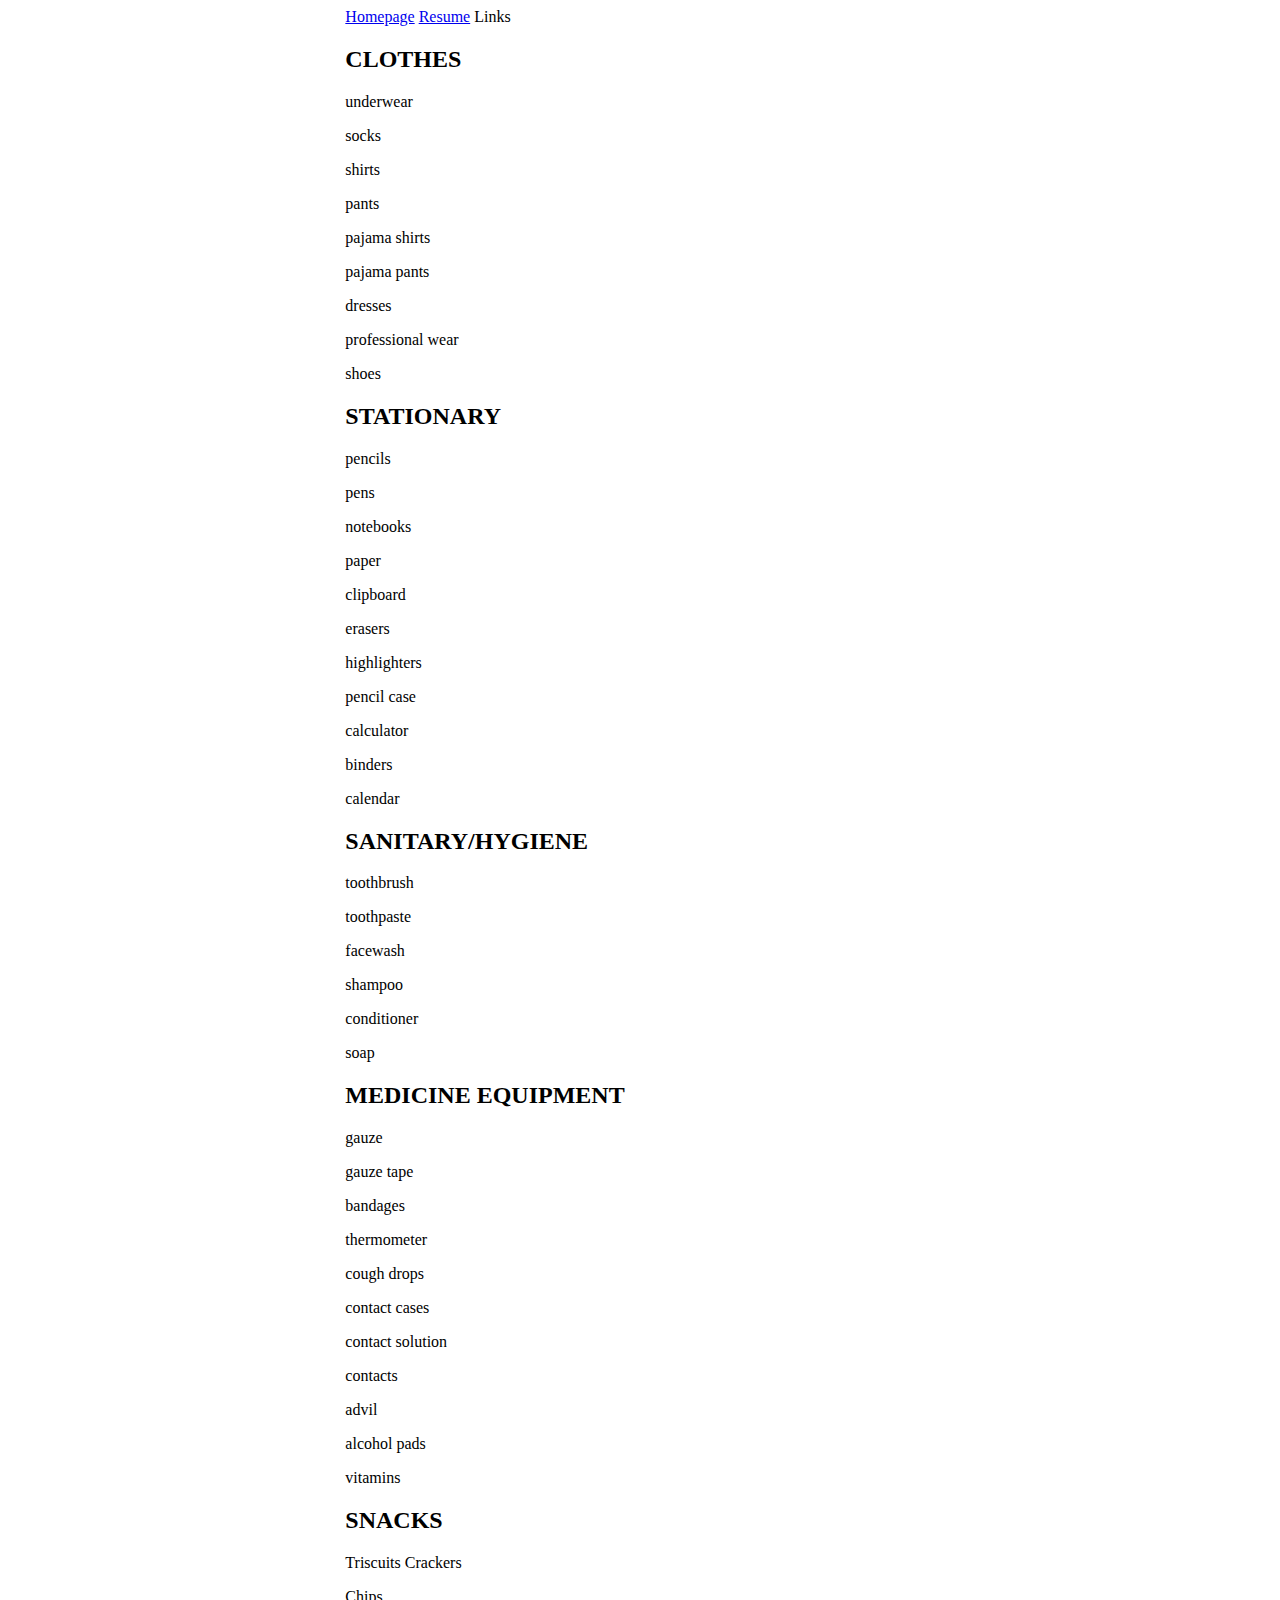
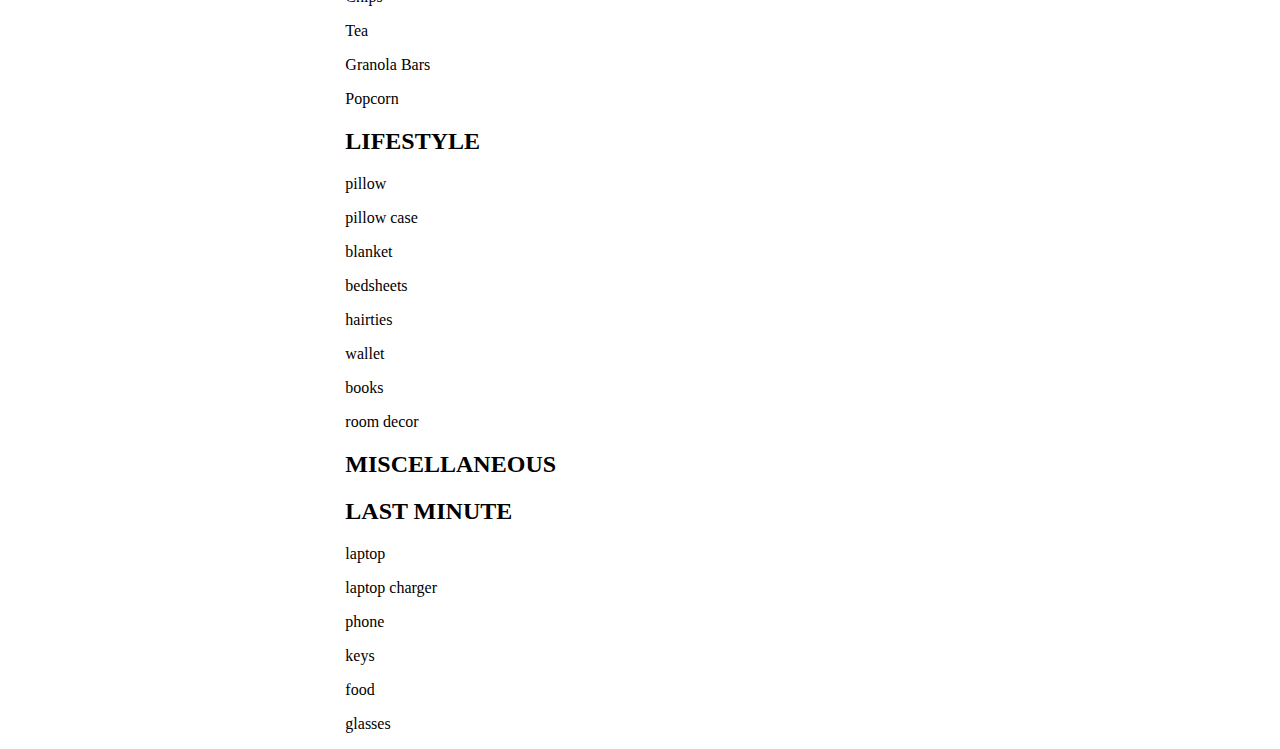
<file: checklist.html>
<!DOCTYPE html>

<head>
	<!-- Favicon --> 
	<link rel="shortcut icon" type="image/x-icon" href="/favicon.ico"/>
	
	<!-- CSS -->
    	<link rel="stylesheet" href="/main.css">
	<style>
		#links-dropdown {
    				display: none;
			}
		.links {
			colour: magenta;
		}
	</style> 

    	<!-- Title -->
    	<title> Packing Checklist </title>

	<!-- load JQuery -->
	<script src="https://ajax.googleapis.com/ajax/libs/jquery/3.2.1/jquery.min.js"></script>

	<!-- JQuery Scripts -->
	<script>
		// Constants for Element IDs
		const $heading = $("#heading");
		const $linksdropdwon = $("#links-dropdown");

		$(document).ready(function() {
			// Script to fadeOut paragraph elements
			$("p").click(function() {
				$(this).fadeOut();
      });

			// Script to fadeOut list elements under headers (not yet functional)
			$heading.click(function() {
				$(this).next().fadeOut();
			});

			// fades out the heading
			$heading.click(function() {
				$(this).fadeOut();
			});
			
			// 
			$('.links').click(function() {
				$linksdropdown.show();
			})

		});
	</script>
</head>

<body>
	<!-- Navigation -->
	  <nav>
	    <div class='container'>
	      <div>
		<span class='homepage'><a href="/index.html">Homepage</a></span>
		<span class='resume'><a href="/resumes/3A Resume 4.0.pdf" target="_blank">Resume</a></span>
		<span class='links'>Links</span>
	      </div>
	    </div>
	  </nav>

	  <!-- Links Dropdown -->
	  <div class='links hide' id='links-dropdown'>
	    <div class='container'>
	      <ul>
		<li><a href="https://github.com/rujuj" target="_blank">GitHub</a></li>
		<li><a href="https://www.linkedin.com/in/ruju-jambusaria-244339135/" target="_blank">LinkedIn</a></li>
	      </ul>
	    </div>
	  </div>

	<!-- Contents of Packing Checklist -->
	<div id="sublist">
		<div id="heading">
			<h2> CLOTHES </h2>
		</div>
		<div id="list">
			<p> underwear </p>
			<p> socks </p>
			<p> shirts </p>
			<p> pants </p>
			<p> pajama shirts </p>
			<p> pajama pants </p>
			<p> dresses </p>
			<p> professional wear </p>
			<p> shoes </p>
		</div>
	</div>

	<div id="sublist">
		<div id="heading">
			<h2> STATIONARY </h2>
		</div>
		<div id="list">
			<p> pencils </p>
			<p> pens </p>
			<p> notebooks </p>
			<p> paper </p>
			<p> clipboard </p>
			<p> erasers </p>
			<p> highlighters</p>
			<p> pencil case </p>
			<p> calculator </p>
			<p> binders </p>
			<p> calendar </p>
		</div>
	</div>

	<div id="sublist">
		<div id="heading">
			<h2> SANITARY/HYGIENE </h2>
		</div>
		<div id="list">
			<p> toothbrush </p>
			<p> toothpaste </p>
			<p> facewash </p>
			<p> shampoo </p>
			<p> conditioner </p>
			<p> soap </p>
		</div>
	</div>

	<div id="sublist">
		<div id="heading">
			<h2> MEDICINE EQUIPMENT </h2>
		</div>
		<div id="list">
			<p> gauze </p>
			<p> gauze tape </p>
			<p> bandages </p>
			<p> thermometer </p>
			<p> cough drops </p>
			<p> contact cases </p>
			<p> contact solution </p>
			<p> contacts </p>
			<p> advil </p>
			<p> alcohol pads </p>
			<p> vitamins </p>
		</div>
	</div>


	<div id="sublist">
		<div id="heading">
			<h2> SNACKS </h2>
		</div>
		<div id="list">
			<p> Triscuits Crackers </p>
			<p> Chips </p>
			<p> Tea </p>
			<p> Granola Bars </p>
			<p> Popcorn </p>
		</div>
	</div>

	<div id="sublist">
		<div id="heading">
			<h2> LIFESTYLE </h2>
		</div>
		<div id="list">
			<p> pillow </p>
			<p> pillow case </p>
			<p> blanket </p>
			<p> bedsheets </p>
			<p> hairties </p>
			<p> wallet </p>
			<p> books </p>
			<p> room decor </p>
		</div>
	</div>

	<div id="sublist">
		<div id="heading">
			<h2> MISCELLANEOUS </h2>
		</div>
		<div id="list">
		</div>
	</div>

	<div id="sublist">
		<div id="heading">
			<h2> LAST MINUTE </h2>
		</div>
		<div id="list">
			<p> laptop </p>
			<p> laptop charger </p>
			<p> phone </p>
			<p> keys </p>
			<p> food </p>
			<p> glasses </p>
		</div>
	</div>
</body>
</file>
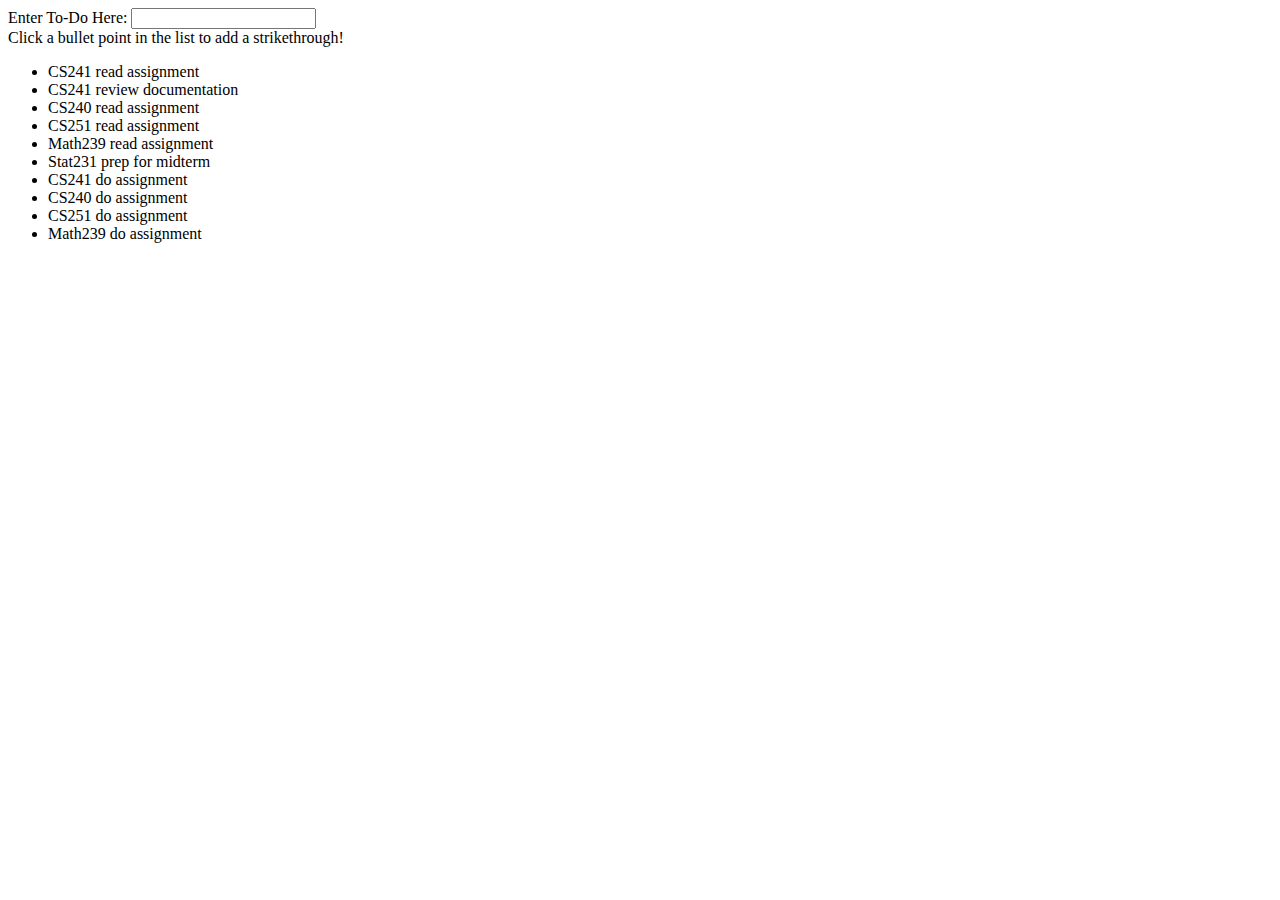
<file: to-do.html>
<!DOCTYPE html>
<html>
	<head> 

	<!-- load JQuery -->
		<script src="https://ajax.googleapis.com/ajax/libs/jquery/3.2.1/jquery.min.js"></script>

		<script>
		// main script
		$(document).ready(function() {
			// script to strikethrough elements in list
			$("li").click(function() {
				$(this).css('text-decoration', 'line-through');
			});
		});

		</script>
		<title>
			Courses To-Do List
		</title>
	</head>
	<body>
		<!-- HTML TEXTBOX --> 
		
		<form action=""> 
			Enter To-Do Here: 
			<input type="text" name="todo"><br>
			
		</form>
		
		<!-- TO DO LIST --> 
		Click a bullet point in the list to add a strikethrough!
		<ul>
		<li> CS241 read assignment </li>
		<li> CS241 review documentation </li>
		<li> CS240 read assignment </li>
		<li> CS251 read assignment </li>
		<li> Math239 read assignment</li>
		<li> Stat231 prep for midterm</li>
		<li> CS241 do assignment </li>
		<li> CS240 do assignment </li>
		<li> CS251 do assignment </li>
		<li> Math239 do assignment </li>
		</ul>
	</body>
</html>
</file>
<file: main.css>
body {
      margin-left: 10%;
      background-color: "#e6ffff";
    }
    div {
      margin-left: 10%;
    }
    
    .p {
      margin-left: 10%;
    }
</file>
